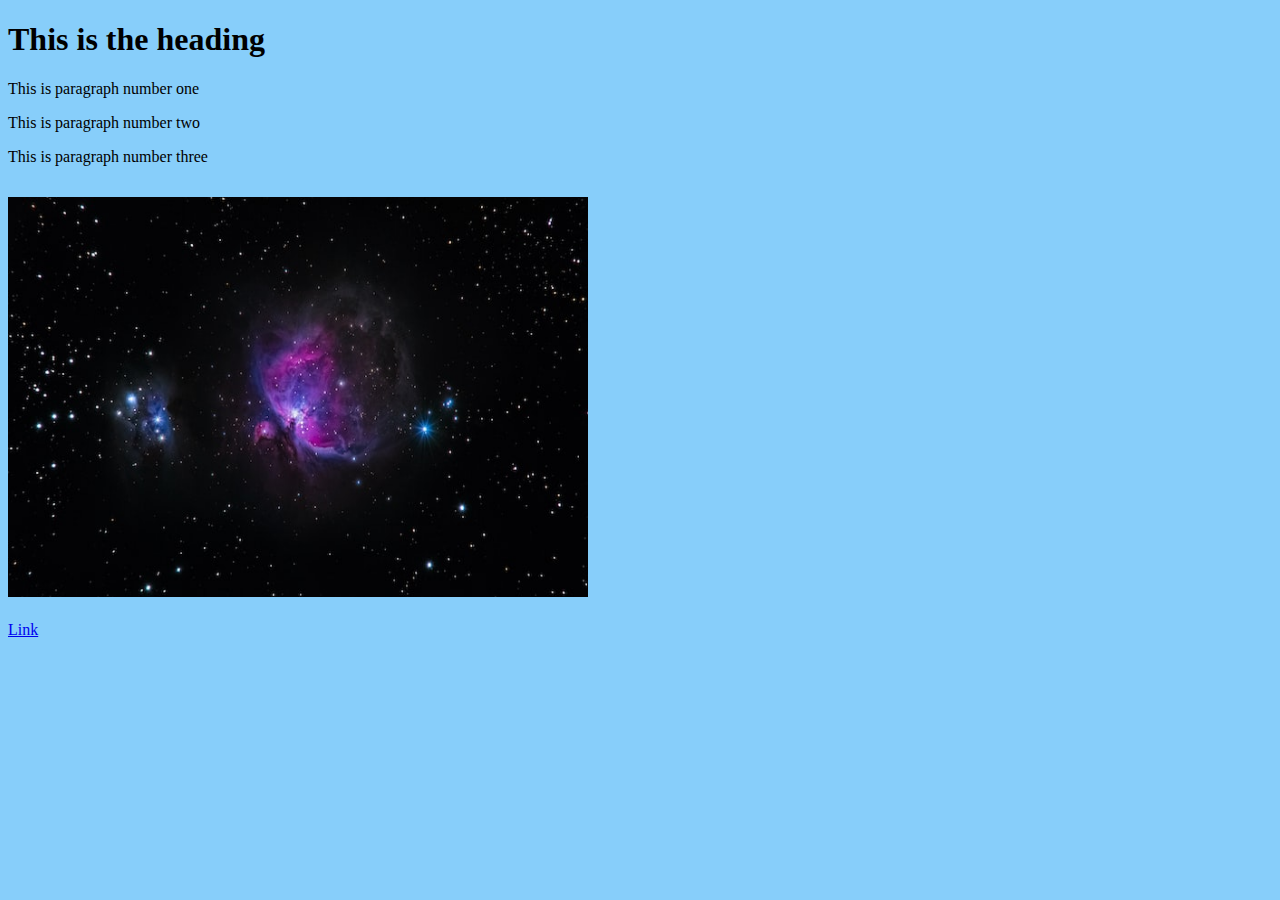
<file: MediaQueries/screenSizesIntro.html>
<!DOCTYPE html>
<html lang="en">
<head>
    <meta charset="UTF-8">
    <meta http-equiv="X-UA-Compatible" content="IE=edge">
    <meta name="viewport" content="width=device-width, initial-scale=1.0">
    <link rel="stylesheet" href="style.css">
    <title>Document</title>
</head>
<body>
    <h1>This is the heading</h1>
    <p>This is paragraph number one</p>
    <p>This is paragraph number two</p>
    <p>This is paragraph number three</p>
    <img src="space.jpg">
    <br>
    <a href="https://www.w3schools.com/css/css3_mediaqueries.asp">Link</a>
</body>
</html>

<!--In the stylesheet I used the media query to set the background color to 
    yellow when the screen is 600px or less and made the image smaller to fit 
    the smallest screen size. I also used the media query to set the background
    color to blue when the screen is 601px or more and made the image fit to a
    601px screen size.-->
</file>
<file: MediaQueries/style.css>
/*
Screen Sizes Demo
.box{
    display: flex;
    height: 50px;
    width: 50px;
    flex-direction: column;
    margin-bottom: 20px;
}

@media screen and (max-width: 600px){
    .box{
        background-color: blue;
    }
}

@media screen and (min-width: 601px){
    .box{
        background-color: yellow;
    }
}
*/
img{
    margin-top: 15px;
    margin-bottom:20px;
}

@media screen and (max-width: 600px){
    body{
        background-color: rgb(255, 255, 47);
    }

    img{
        height: 300px;
        width: 450px;
    }
}

@media screen and (min-width: 601px){
    body{
        background-color: lightskyblue;
    }

    img{
        height: 400px;
        width: 580px;
    }
}
</file>
